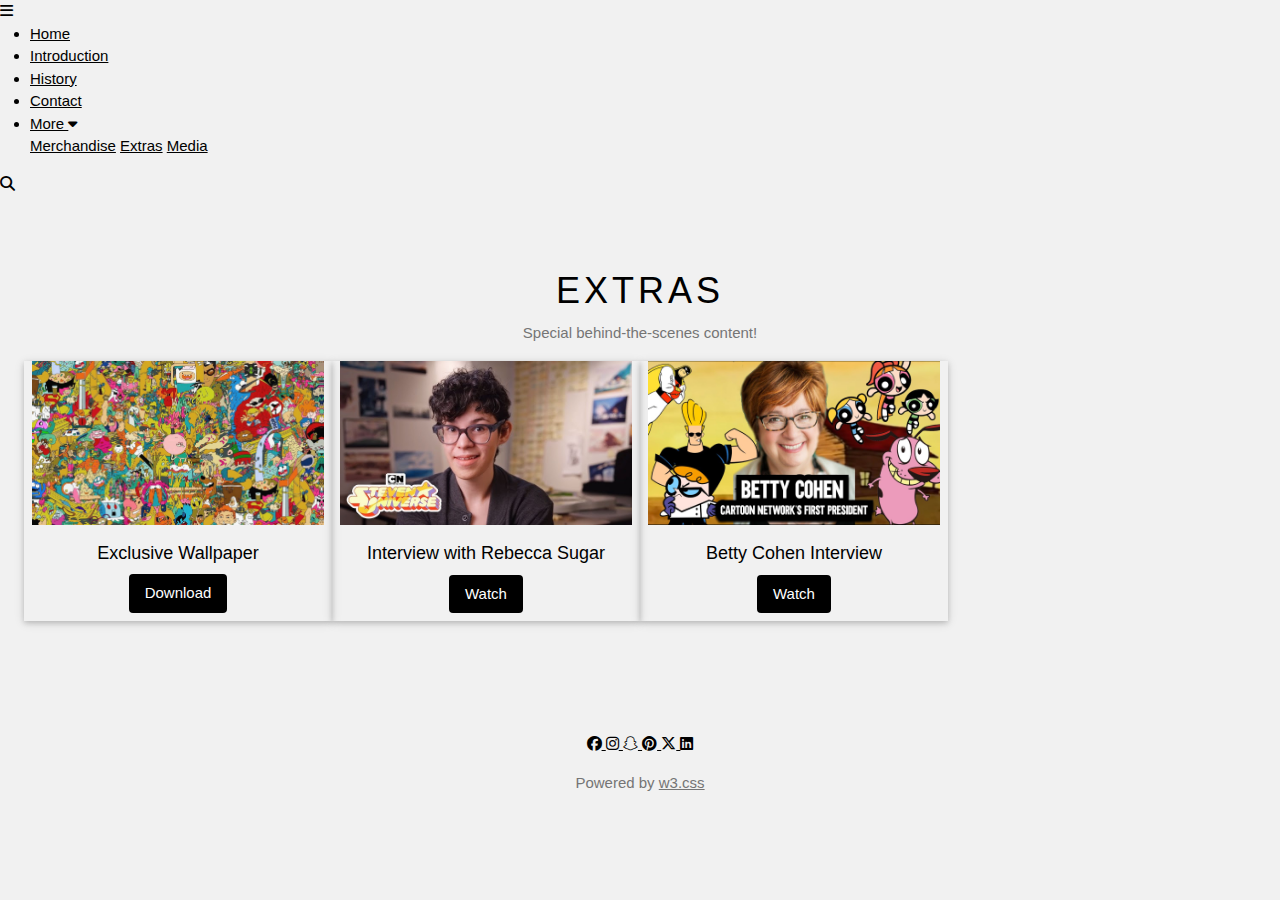
<file: extras.html>
<!DOCTYPE html>
<html lang="en">
<head>
    <meta charset="UTF-8">
    <meta name="viewport" content="width=device-width, initial-scale=1.0">
    <title>Extras - The Band</title>

    <!-- GOOGLE FONT -->
    <link rel="preconnect" href="https://fonts.googleapis.com">
    <link rel="preconnect" href="https://fonts.gstatic.com" crossorigin>
    <link href="https://fonts.googleapis.com/css2?family=Lato:wght@100;300;400;700;900&display=swap" rel="stylesheet">

    <!-- FONT AWESOME -->
    <link rel="stylesheet" href="https://cdnjs.cloudflare.com/ajax/libs/font-awesome/6.5.1/css/all.min.css">

    <!-- BOOTSTRAP -->
    <link href="https://cdn.jsdelivr.net/npm/bootstrap@5.0.2/dist/css/bootstrap.min.css" rel="stylesheet">

    <!-- W3.CSS -->
    <link rel="stylesheet" href="https://www.w3schools.com/w3css/4/w3.css">

    <!-- MAIN CSS -->
    <link rel="stylesheet" href="css/style.css">

    <style>
        /* ==========================
           POPUP MODAL FOR EXTRAS
        ========================== */
        .extras-modal {
            display: none;
            position: fixed;
            z-index: 1000;
            left: 0;
            top: 0;
            width: 100%;
            height: 100%;
            overflow: auto;
            background-color: rgba(0,0,0,0.5);
        }

        .extras-modal .w3-modal-content {
            background-color: #fff;
            margin: 80px auto;
            padding: 0;
            border-radius: 12px;
            width: 90%;
            max-width: 500px;
            box-shadow: 0 8px 20px rgba(0,0,0,0.3);
            animation-name: modalanim;
            animation-duration: 0.3s;
        }

        @keyframes modalanim {
            from {opacity:0; transform: translateY(-50px);}
            to {opacity:1; transform: translateY(0);}
        }

        /* Popup header */
        .extras-modal .popup-header {
            background-color: #000;
            color: #fff;
            font-size: 1.2rem;
            padding: 16px;
            text-align: center;
            font-weight: 700;
        }

        .extras-modal .modal-body {
            padding: 20px;
            text-align: center;
        }

        .extras-modal .modal-body img {
            max-width: 100%;
            height: auto;
            margin-bottom: 10px;
            border-radius: 8px;
        }

        .extras-modal footer {
            padding: 16px;
            display: flex;
            justify-content: center;
            gap: 10px;
            flex-wrap: wrap;
        }

        .extras-modal .close-btn {
            background-color: #ff4444;
            color: #fff;
            border: none;
            padding: 10px 16px;
            border-radius: 25px;
            cursor: pointer;
            transition: transform 0.2s, background 0.3s;
        }

        .extras-modal .close-btn:hover {
            transform: scale(1.05);
            background-color: #ff0000;
        }
    </style>
</head>
<body class="w3-light-grey">

    <!-- HEADER -->
    <header>
    <div class="navbar_area">
        <span class="menu_toggle"><i class="fa fa-bars"></i></span>
        <ul class="nav_list">
            <li><a href="index.html#home">Home</a></li>
            <li><a href="index.html#band">Introduction</a></li>
            <li><a href="index.html#tour">History</a></li>
            <li><a href="index.html#contact">Contact</a></li>

            <li class="nav_more">
                <a href="#">More <i class="fa fa-caret-down"></i></a>
                <div class="nav_item">
                    <a href="merchandise.html">Merchandise</a>
                    <a href="extras.html">Extras</a>
                    <a href="media.html">Media</a>
                </div>
            </li>
        </ul>
    </div>

    <div class="header_search">
        <i class="fa fa-search"></i>
    </div>
</header>

    <!-- MAIN CONTENT -->
    <main class="w3-container w3-padding-64">

        <div class="heading w3-center w3-margin-bottom">
            <h1 class="w3-text-black w3-wide">EXTRAS</h1>
            <p class="w3-text-grey">Special behind-the-scenes content!</p>
        </div>

        <!-- EXTRAS GRID -->
        <div class="extras_grid w3-row-padding w3-margin-top">

            <div class="extras_item w3-col l3 m6 s12 w3-card w3-hover-shadow w3-margin-bottom">
                <img src="img/UJXgdC.jpg" alt="Wallpaper" class="w3-image">
                <div class="w3-container w3-center w3-padding">
                    <h5>Exclusive Wallpaper</h5>
                    <button class="download_btn w3-button w3-black w3-round" onclick="openPopup('popup1')">Download</button>
                </div>
            </div>

            <div class="extras_item w3-col l3 m6 s12 w3-card w3-hover-shadow w3-margin-bottom">
                <img src="img/hq720.jpg" alt="Behind-the-scenes video" class="w3-image">
                <div class="w3-container w3-center w3-padding">
                    <h5>Interview with Rebecca Sugar</h5>
                    <button class="watch_btn w3-button w3-black w3-round" onclick="openPopup('popup2')">Watch</button>
                </div>
            </div>

            <div class="extras_item w3-col l3 m6 s12 w3-card w3-hover-shadow w3-margin-bottom">
                <img src="img/maxresdefault.jpg" alt="Band Interview" class="w3-image">
                <div class="w3-container w3-center w3-padding">
                    <h5>Betty Cohen Interview</h5>
                    <button class="watch_btn w3-button w3-black w3-round" onclick="openPopup('popup3')">Watch</button>
                </div>
            </div>
        </div>

    </main>

    <!-- FOOTER -->
    <footer class="footer w3-container w3-light-grey w3-padding-32 w3-center">
    <div class="footer_icons">
        <a href="https://facebook.com" target="_blank" class="w3-hover-opacity">
            <i class="fa-brands fa-facebook"></i>
        </a>

        <a href="https://instagram.com" target="_blank" class="w3-hover-opacity">
            <i class="fa-brands fa-instagram"></i>
        </a>

        <a href="https://www.snapchat.com" target="_blank" class="w3-hover-opacity">
            <i class="fa-brands fa-snapchat"></i>
        </a>

        <a href="https://www.pinterest.com" target="_blank" class="w3-hover-opacity">
            <i class="fa-brands fa-pinterest"></i>
        </a>

        <a href="https://twitter.com" target="_blank" class="w3-hover-opacity">
            <i class="fa-brands fa-x-twitter"></i>
        </a>

        <a href="https://linkedin.com" target="_blank" class="w3-hover-opacity">
            <i class="fa-brands fa-linkedin"></i>
        </a>
    </div>

    <p class="footer_text w3-text-grey w3-margin-top">
        Powered by 
        <a href="https://www.w3schools.com" target="_blank">w3.css</a>
    </p>
</footer>

    <!-- =====================
         POPUPS
    ====================== -->
    <div id="popup1" class="w3-modal extras-modal">
        <div class="w3-modal-content">
            <div class="popup-header">Exclusive Wallpaper</div>
            <div class="modal-body">
                <img src="img/UJXgdC.jpg" alt="Wallpaper">
                <aside>High-resolution wallpaper for your desktop or mobile device.</aside>
            </div>
            <footer>
                <button class="download_btn w3-button w3-black w3-round">Download</button>
                <button class="close-btn" onclick="closePopup('popup1')">Close</button>
            </footer>
        </div>
    </div>

    <div id="popup2" class="w3-modal extras-modal">
        <div class="w3-modal-content">
            <div class="popup-header">Interview with Rebecca Sugar</div>
            
            <div class="modal-body">
    <div class="video-wrapper" style="position:relative;padding-bottom:56.25%;height:0;overflow:hidden;border-radius:10px;">
        <iframe width="400" height="270" src="https://www.youtube.com/embed/74BxKXHgk1A" title="Create Your Own Cartoons! - Interview with Rebecca Sugar | Steven Universe | Cartoon Network" frameborder="0" allow="accelerometer; autoplay; clipboard-write; encrypted-media; gyroscope; picture-in-picture; web-share" referrerpolicy="strict-origin-when-cross-origin" allowfullscreen></iframe>
    </div>
    <aside>Create Your Own Cartoons! - Interview with Rebecca Sugar | Steven Universe | Cartoon Network.</aside>
</div>
            <footer>
                <button class="watch_btn w3-button w3-black w3-round">Watch</button>
                <button class="close-btn" onclick="closePopup('popup2')">Close</button>
            </footer>
        </div>
    </div>

    <div id="popup3" class="w3-modal extras-modal">
        <div class="w3-modal-content">
            <div class="popup-header">Betty Cohen Interview</div>
            <div class="modal-body">
    <div class="video-wrapper" style="position:relative;padding-bottom:56.25%;height:0;overflow:hidden;border-radius:10px;">
        <iframe width="400" height="270" src="https://www.youtube.com/embed/scdzY2pde-Q" title="Betty Cohen: Cartoon Networks First President!" frameborder="0" allow="accelerometer; autoplay; clipboard-write; encrypted-media; gyroscope; picture-in-picture; web-share" referrerpolicy="strict-origin-when-cross-origin" allowfullscreen></iframe>
    </div>
    <aside>Betty Cohen: Cartoon Networks First President!</aside>
</div>

            <footer>
                <button class="watch_btn w3-button w3-black w3-round">Watch</button>
                <button class="close-btn" onclick="closePopup('popup3')">Close</button>
            </footer>
        </div>
    </div>
    <!-- JS to open/close popups -->
    <script>
        function openPopup(id){
            document.getElementById(id).style.display = 'block';
        }
        function closePopup(id){
            document.getElementById(id).style.display = 'none';
        }
        // Close on click outside modal
        window.onclick = function(event){
            const modals = document.querySelectorAll('.extras-modal');
            modals.forEach(modal => {
                if(event.target == modal) modal.style.display = 'none';
            });
        }
    </script>

</body>
</html>
</file>
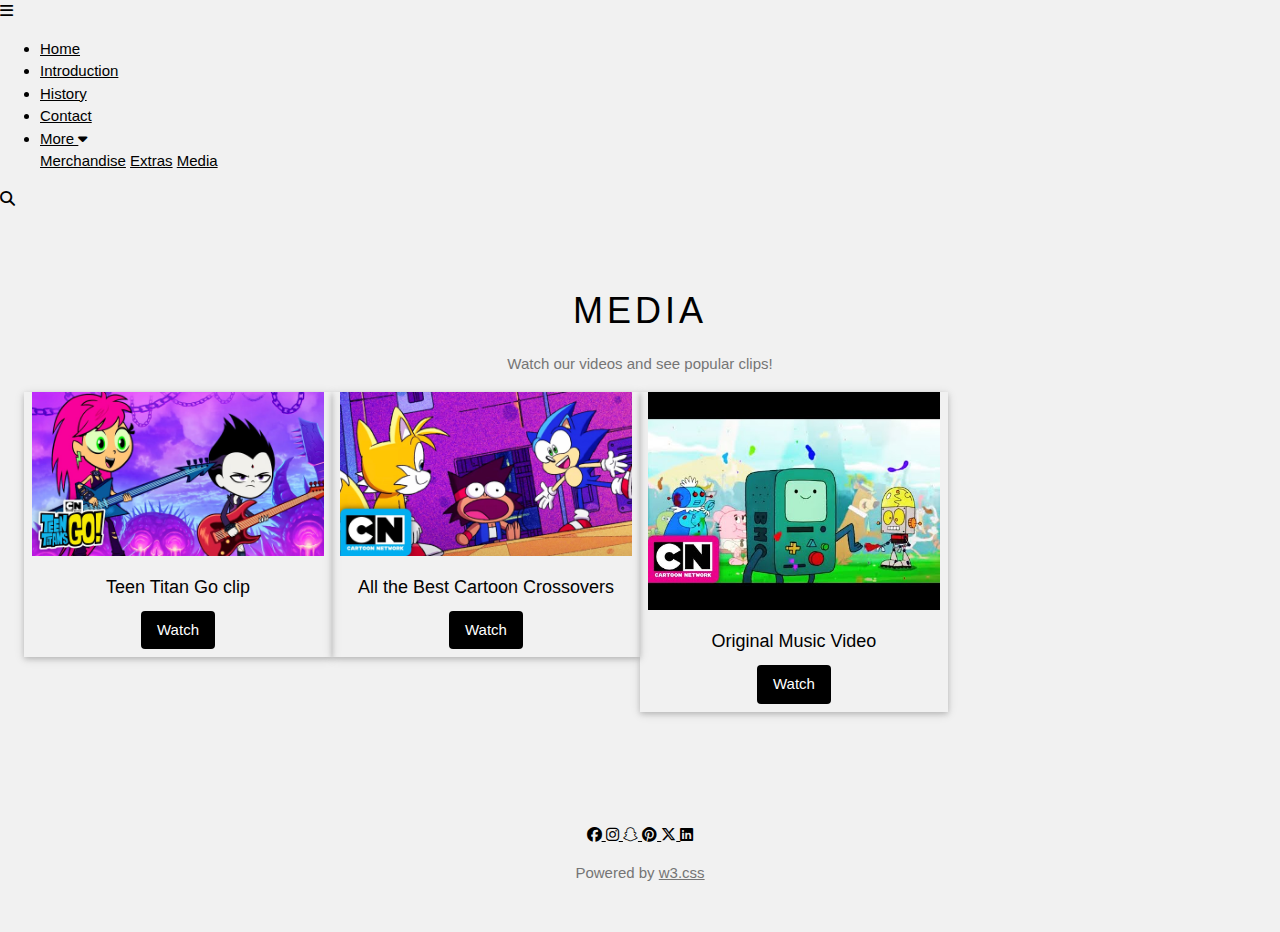
<file: media.html>
<!DOCTYPE html>
<html lang="en">
<head>
    <meta charset="UTF-8">
    <meta name="viewport" content="width=device-width, initial-scale=1.0">
    <title>Media - The Band</title>

    <!-- GOOGLE FONT -->
    <link rel="preconnect" href="https://fonts.googleapis.com">
    <link rel="preconnect" href="https://fonts.gstatic.com" crossorigin>
    <link href="https://fonts.googleapis.com/css2?family=Lato:wght@100;300;400;700;900&display=swap" rel="stylesheet">

    <!-- FONT AWESOME -->
    <link rel="stylesheet" href="https://cdnjs.cloudflare.com/ajax/libs/font-awesome/6.5.1/css/all.min.css">

    <!-- W3.CSS -->
    <link rel="stylesheet" href="https://www.w3schools.com/w3css/4/w3.css">

    <!-- MAIN CSS -->
    <link rel="stylesheet" href="css/style.css">
</head>
<body class="w3-light-grey">

    <!-- HEADER -->
    <header>
    <div class="navbar_area">
        <span class="menu_toggle"><i class="fa fa-bars"></i></span>
        <ul class="nav_list">
            <li><a href="index.html#home">Home</a></li>
            <li><a href="index.html#band">Introduction</a></li>
            <li><a href="index.html#tour">History</a></li>
            <li><a href="index.html#contact">Contact</a></li>

            <li class="nav_more">
                <a href="#">More <i class="fa fa-caret-down"></i></a>
                <div class="nav_item">
                    <a href="merchandise.html">Merchandise</a>
                    <a href="extras.html">Extras</a>
                    <a href="media.html">Media</a>
                </div>
            </li>
        </ul>
    </div>

    <div class="header_search">
        <i class="fa fa-search"></i>
    </div>
</header>

    <!-- MAIN CONTENT -->
    <main class="w3-container w3-padding-64">

        <div class="heading w3-center w3-margin-bottom">
            <h1 class="w3-text-black w3-wide">MEDIA</h1>
            <p class="w3-text-grey">Watch our videos and see popular clips!</p>
        </div>

        <!-- MEDIA GRID -->
        <div class="media_grid w3-row-padding w3-margin-top">

            <!-- Media Item 1 -->
            <div class="media_item w3-col l3 m6 s12 w3-card w3-hover-shadow w3-margin-bottom">
                <img src="img/maxresdefault (1).jpg" alt="Live Performance" class="w3-image">
                <div class="w3-container w3-center w3-padding">
                    <h5>Teen Titan Go clip</h5>
                    <button class="watch_btn w3-button w3-black w3-round" onclick="openPopup('video1')">Watch</button>
                </div>
            </div>

            <!-- Media Item 2 -->
            <div class="media_item w3-col l3 m6 s12 w3-card w3-hover-shadow w3-margin-bottom">
                <img src="img/maxresdefault (2).jpg" alt="Studio Session" class="w3-image">
                <div class="w3-container w3-center w3-padding">
                    <h5>All the Best Cartoon Crossovers</h5>
                    <button class="watch_btn w3-button w3-black w3-round" onclick="openPopup('video2')">Watch</button>
                </div>
            </div>

            <!-- Media Item 3 -->
            <div class="media_item w3-col l3 m6 s12 w3-card w3-hover-shadow w3-margin-bottom">
                <img src="img/hqdefault.jpg" alt="Music Video" class="w3-image">
                <div class="w3-container w3-center w3-padding">
                    <h5>Original Music Video</h5>
                    <button class="watch_btn w3-button w3-black w3-round" onclick="openPopup('video3')">Watch</button>
                </div>
            </div>
        </div>
    </main>

    <!-- FOOTER -->
    <footer class="footer w3-container w3-light-grey w3-padding-32 w3-center">
    <div class="footer_icons">
        <a href="https://facebook.com" target="_blank" class="w3-hover-opacity">
            <i class="fa-brands fa-facebook"></i>
        </a>

        <a href="https://instagram.com" target="_blank" class="w3-hover-opacity">
            <i class="fa-brands fa-instagram"></i>
        </a>

        <a href="https://www.snapchat.com" target="_blank" class="w3-hover-opacity">
            <i class="fa-brands fa-snapchat"></i>
        </a>

        <a href="https://www.pinterest.com" target="_blank" class="w3-hover-opacity">
            <i class="fa-brands fa-pinterest"></i>
        </a>

        <a href="https://twitter.com" target="_blank" class="w3-hover-opacity">
            <i class="fa-brands fa-x-twitter"></i>
        </a>

        <a href="https://linkedin.com" target="_blank" class="w3-hover-opacity">
            <i class="fa-brands fa-linkedin"></i>
        </a>
    </div>

    <p class="footer_text w3-text-grey w3-margin-top">
        Powered by 
        <a href="https://www.w3schools.com" target="_blank">w3.css</a>
    </p>
</footer>

    <!-- VIDEO MODALS -->
    <div id="video1" class="w3-modal">
        <div class="w3-modal-content w3-animate-top w3-round-large">
            <header class="w3-black w3-padding w3-center">
                <h3>Teen Titan Go clip</h3>
            </header>
            <div class="w3-padding w3-center">
                <iframe width="850" height="512" src="https://www.youtube.com/embed/HUJk4HMpViM" title="The Titans Can Rock (Mash-Up) | Teen Titans Go! | Cartoon Network" frameborder="0" allow="accelerometer; autoplay; clipboard-write; encrypted-media; gyroscope; picture-in-picture; web-share" referrerpolicy="strict-origin-when-cross-origin" allowfullscreen></iframe>
            </div>
            <footer class="w3-padding w3-center">
                <button class="w3-button w3-red w3-round" onclick="closePopup('video1')">Close</button>
            </footer>
        </div>
    </div>
    <div id="video2" class="w3-modal">
    <div class="w3-modal-content w3-animate-top w3-round-large">
        <header class="w3-black w3-padding w3-center">
            <h3>All the Best Cartoon Crossovers</h3>
        </header>
        <div class="w3-padding w3-center">
            <iframe width="850" height="512" src="https://www.youtube.com/embed/iVnWSv0iOnQ" allowfullscreen></iframe>
        </div> <!-- FIXED: this was missing -->
        <footer class="w3-padding w3-center">
            <button class="w3-button w3-red w3-round" onclick="closePopup('video2')">Close</button>
        </footer>
    </div>
</div>

    <div id="video3" class="w3-modal">
        <div class="w3-modal-content w3-animate-top w3-round-large">
            <header class="w3-black w3-padding w3-center">
                <h3>Original Music Video</h3>
            </header>
            <div class="w3-padding w3-center">
                <iframe width="850" height="512" src="https://www.youtube.com/embed/7mSI_py6e5o" title="Original Music Video Pays Tribute to Cartoon Network&#39;s First 20 Years | Cartoon Network" frameborder="0" allow="accelerometer; autoplay; clipboard-write; encrypted-media; gyroscope; picture-in-picture; web-share" referrerpolicy="strict-origin-when-cross-origin" allowfullscreen></iframe>
            </div>
            <footer class="w3-padding w3-center">
                <button class="w3-button w3-red w3-round" onclick="closePopup('video3')">Close</button>
            </footer>
        </div>
    </div>

    <!-- JS -->
    <script>
        function openPopup(id){
            document.getElementById(id).style.display = 'block';
        }

        function closePopup(id){
            document.getElementById(id).style.display = 'none';
            // Stop video when modal closes
            let iframe = document.querySelector('#' + id + ' iframe');
            if(iframe){
                iframe.src = iframe.src;
            }
        }

        window.onclick = function(event){
            let modals = document.querySelectorAll('.w3-modal');
            modals.forEach(modal => {
                if(event.target === modal){
                    modal.style.display = "none";
                    // Stop video
                    let iframe = modal.querySelector('iframe');
                    if(iframe){
                        iframe.src = iframe.src;
                    }
                }
            });
        }
    </script>

</body>
</html>
</file>
<file: css/style.css>

</file>
